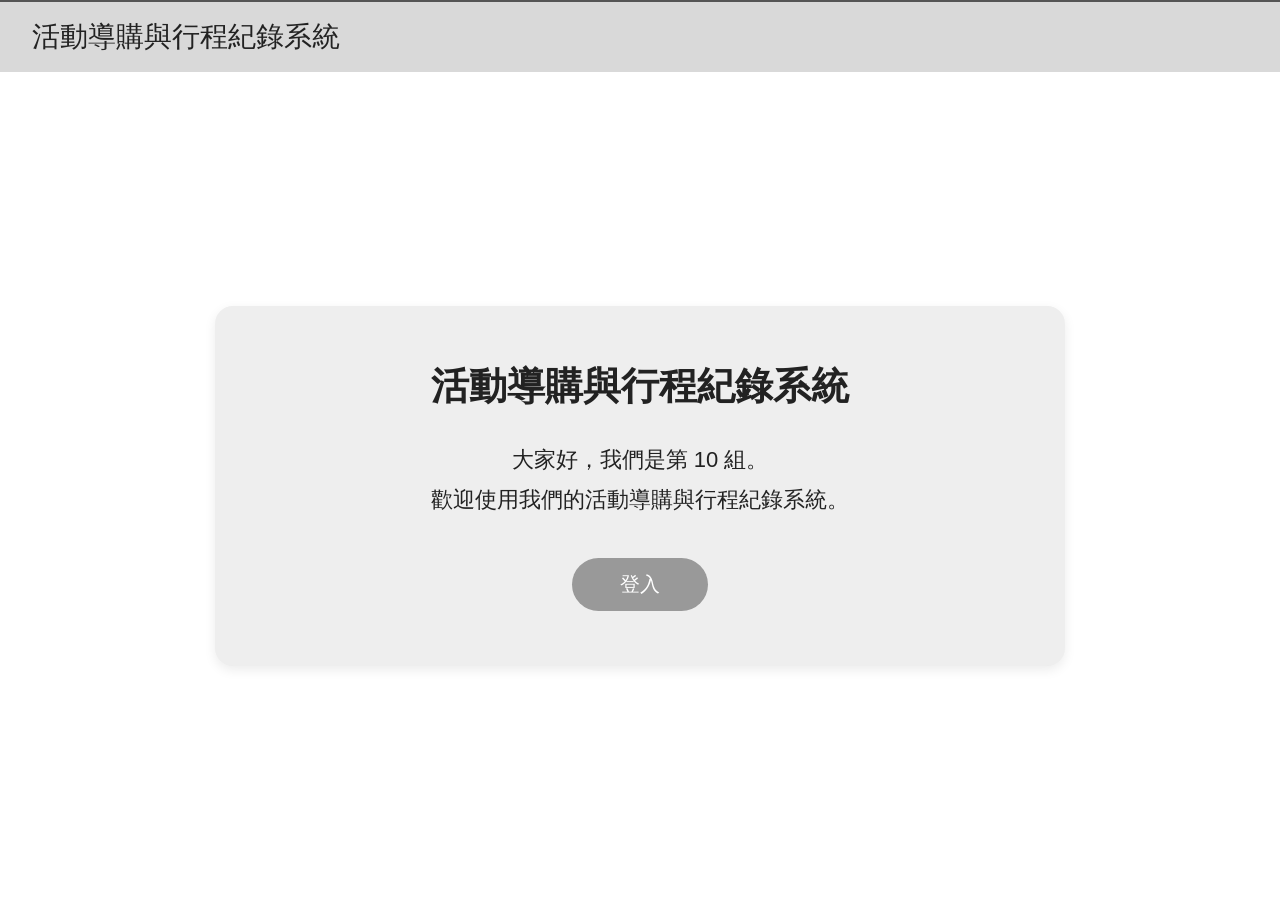
<file: index.html>
<!DOCTYPE html>
<html lang="zh-TW">
<head>
    <meta charset="UTF-8">
    <meta name="viewport" content="width=device-width, initial-scale=1.0">
    <title>活動導購與行程紀錄系統</title>

    <style>
        * {
            box-sizing: border-box;
            margin: 0;
            padding: 0;
            font-family: "Microsoft JhengHei", sans-serif;
        }

        body {
            background-color: #ffffff;
            color: #222;
        }

        .top-bar {
            width: 100%;
            height: 72px;
            background-color: #d9d9d9;
            border-top: 2px solid #555;
            display: flex;
            align-items: center;
            padding: 0 32px;
        }

        .top-bar h1 {
            font-size: 28px;
            font-weight: 500;
        }

        .main-container {
            min-height: calc(100vh - 72px);
            display: flex;
            justify-content: center;
            align-items: center;
            padding: 40px 20px;
        }

        .intro-box {
            width: 70%;
            max-width: 850px;
            background-color: #eeeeee;
            border-radius: 18px;
            padding: 55px 60px;
            text-align: center;
            box-shadow: 0 4px 12px rgba(0, 0, 0, 0.08);
        }

        .intro-box h2 {
            font-size: 38px;
            margin-bottom: 28px;
            font-weight: 600;
        }

        .intro-box p {
            font-size: 22px;
            line-height: 1.8;
            margin-bottom: 38px;
        }

        .login-btn {
            display: inline-block;
            padding: 13px 48px;
            border-radius: 28px;
            background-color: #999999;
            color: white;
            text-decoration: none;
            font-size: 20px;
            transition: background-color 0.2s;
        }

        .login-btn:hover {
            background-color: #777777;
        }
    </style>
</head>

<body>

<header class="top-bar">
    <h1>活動導購與行程紀錄系統</h1>
</header>

<main class="main-container">
    <div class="intro-box">
        <h2>活動導購與行程紀錄系統</h2>

        <p>
            大家好，我們是第 10 組。<br>
            歡迎使用我們的活動導購與行程紀錄系統。
        </p>

        <a href="backend/login.php" class="login-btn">登入</a>
    </div>
</main>

</body>
</html>
</file>
